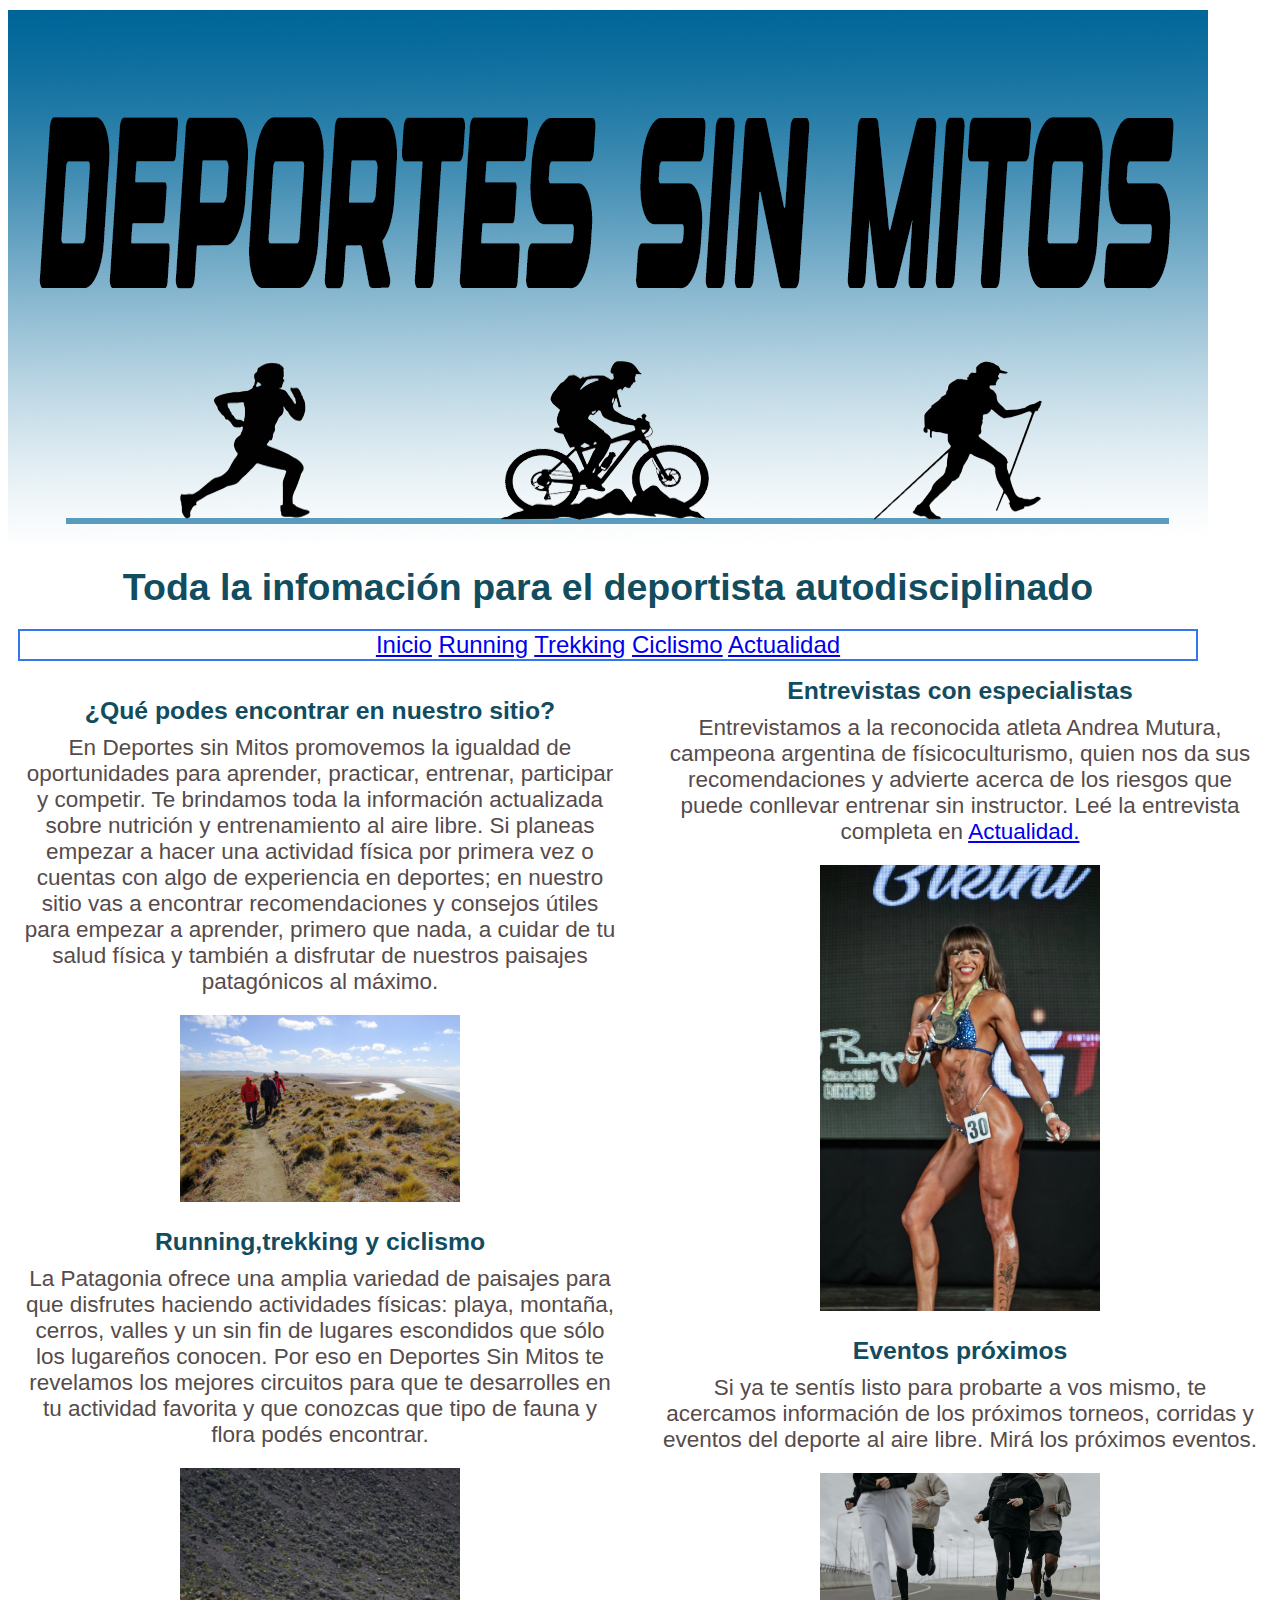
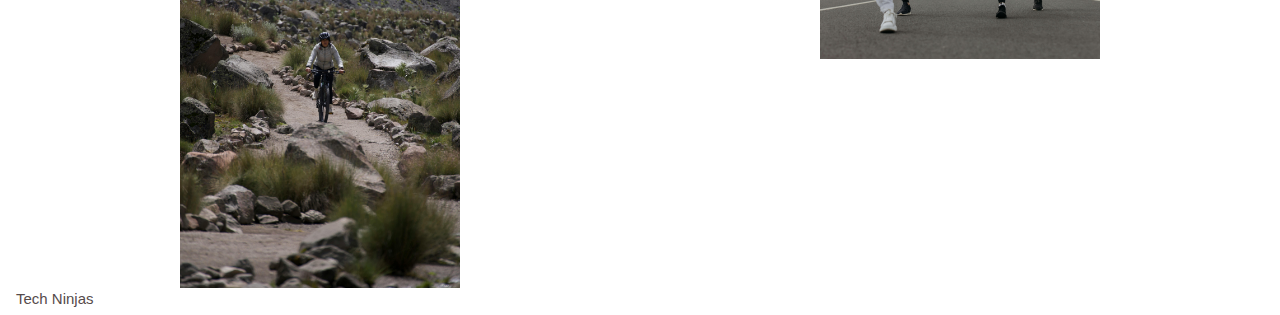
<file: index.html>
<!DOCTYPE html>
<html lang="es">
<head>
    <meta charset="UTF-8">
    <meta name="viewport" content="width=device-width, initial-scale=1.0">
    <title>Deportes sin mitos</title>
    <link rel="stylesheet" href="styles\main.css">
</head>

<body>
    <header>
        
        <div class="tope_de_pagina">
           <img width= "300" src="Imagenes Deportes sin Mitos\Tope_de_pagina.jpg"
            alt="Logo deportes sin mitos" />
        </div>
        <div class="titulo_de_pagina" style="text-align: center;">
 
            <h1>Toda la infomación para el deportista autodisciplinado</h1>
        </div>
        <div class= "barra_navegadora" style="text-align: center;">
            <nav>
            <a href="index.html">Inicio</a>
            <a href="running.html">Running</a>
            <a href="Trekking.html">Trekking</a>
            <a href="Ciclismo.html">Ciclismo</a>
            <a href="actualidad.html">Actualidad</a>

        </nav>
        </div>
    </header>
    <main>
        <div class="contenido_general" style="text-align: center;">
            <section>
            <h2>¿Qué podes encontrar en nuestro sitio?</h2>
            <p>En Deportes sin Mitos promovemos la igualdad de oportunidades para aprender, practicar, entrenar, participar y competir.
                Te brindamos toda la información actualizada sobre nutrición y entrenamiento al aire libre. Si planeas empezar a hacer una actividad física por primera vez o cuentas con algo de experiencia en deportes; en nuestro sitio vas a encontrar recomendaciones y consejos útiles para empezar a aprender, primero que nada, a cuidar de tu salud física y también a disfrutar de nuestros paisajes patagónicos al máximo.</p>
            <div class="imagenes">
                <img width="280" src="Imagenes Deportes sin Mitos\Trekking 1.jpg"
                alt="Trekking" />
            </div>
        </section>
        <section >
            <h2>Running,trekking y ciclismo</h2>
            <p>La Patagonia ofrece una amplia variedad de paisajes para que disfrutes haciendo actividades físicas: playa, montaña, cerros, valles y un sin fin de lugares escondidos que sólo los lugareños conocen. Por eso en Deportes Sin Mitos te revelamos los mejores circuitos para que te desarrolles en tu actividad favorita y que conozcas que tipo de fauna y flora podés encontrar.</p>
            <div class="imagenes">
            <img width="280" src="Imagenes Deportes sin Mitos\Ciclismo 1.jpg"
            alt="Ciclismo de montaña" />
            </div>
        </section>
        <section>
            <h2>Entrevistas con especialistas</h2>
            <p>Entrevistamos a la reconocida atleta Andrea Mutura, campeona argentina de físicoculturismo, quien nos da sus recomendaciones y advierte acerca de los riesgos que puede conllevar entrenar sin instructor. Leé la entrevista completa en <a href="actualidad.html">Actualidad.</a> </p>
            <div class="imagenes">
            <img width="280" src="Imagenes Deportes sin Mitos\Andrea Mutura 1.jpg"
            alt="Foto de Andrea Mutura" />
            </div>
        </section>
        
        <section>
            <h2>Eventos próximos</h2>
            <p> Si ya te sentís listo para probarte a vos mismo, te acercamos información de los próximos torneos, corridas y eventos del deporte al aire libre. Mirá los próximos eventos.</p>
            <div class="imagenes">
            <img width="280" src="Imagenes Deportes sin Mitos\Running 1.jpg"
            alt="Ciclismo de montaña" />
            </div>
        </section>
    </div>
    </main>
    <footer>
        <span>Tech Ninjas</span>
    </footer>
</body>
</html>
</file>
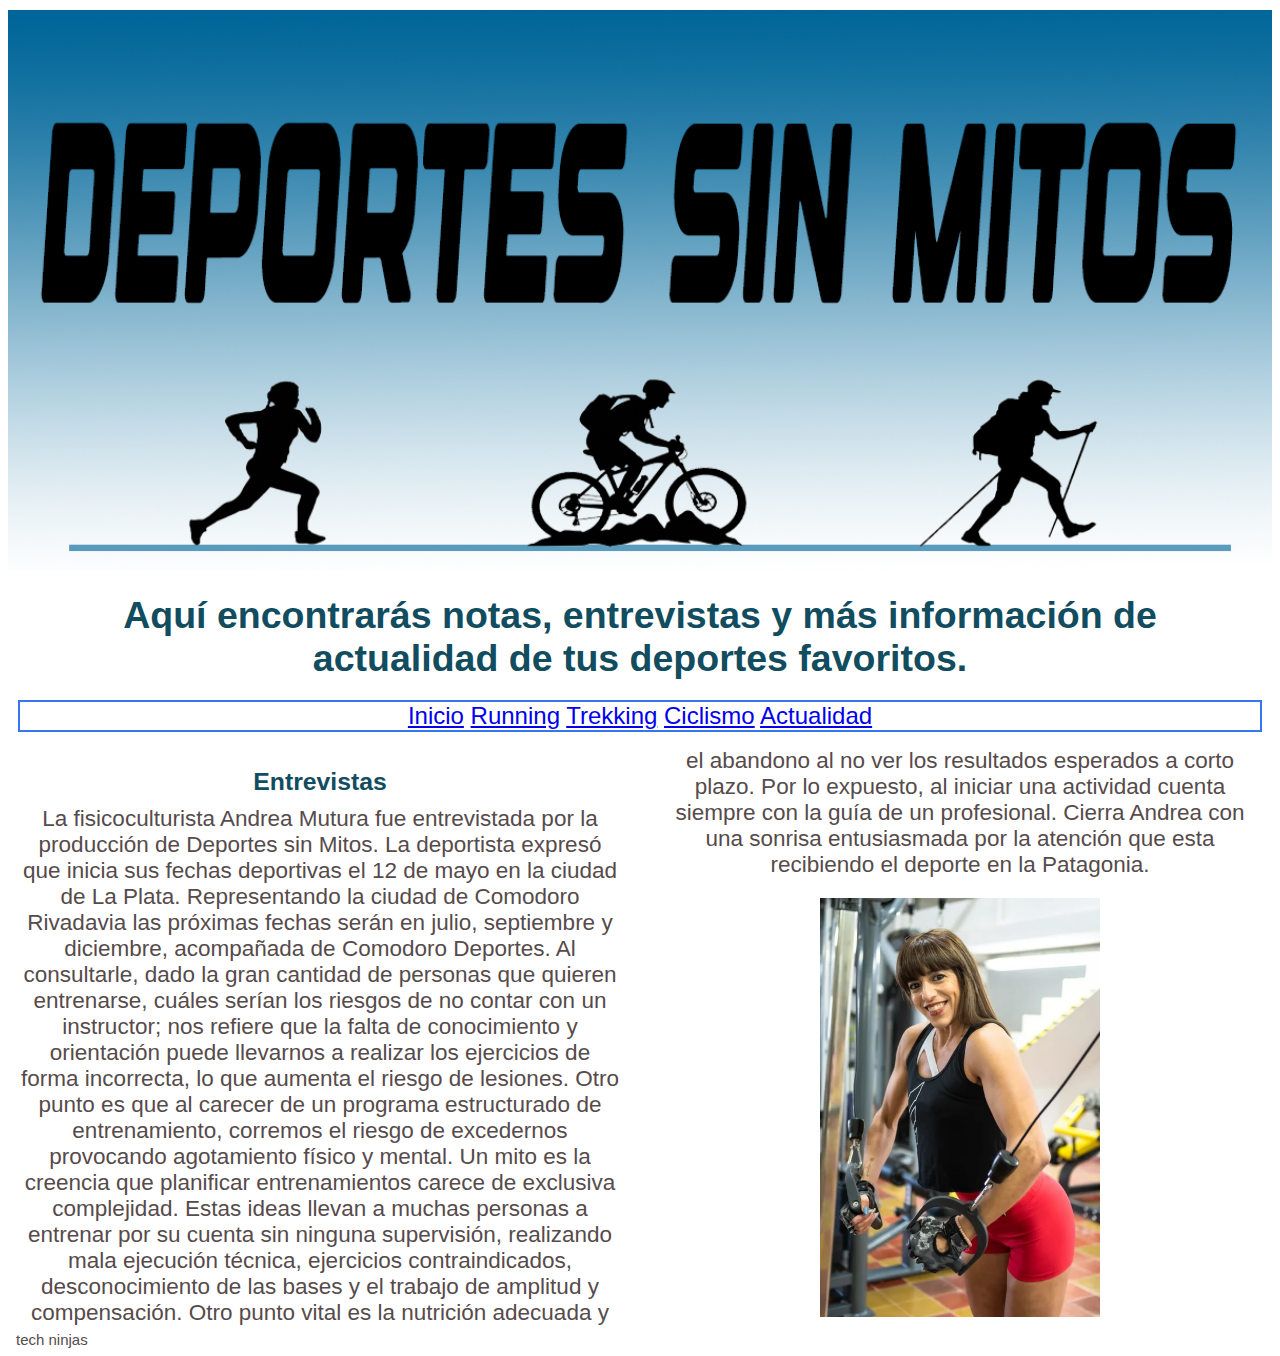
<file: actualidad.html>
<!DOCTYPE html>
<html lang="es">
<head>
    <meta charset="UTF-8">
    <meta name="viewport" content="width=device-width, initial-scale=1.0">
    <link rel="stylesheet" href="styles\main.css">
    <title>Actualidad</title>
</head>
<body>
    <header> 
        <div class="tope_de_pagina">
            <img width= "360" src="Imagenes Deportes sin Mitos\Tope_de_pagina.jpg"
             alt="Logo deportes sin mitos" />
         </div>
         <div class="titulo_de_pagina" style="text-align: center;">
  
             <h1>Aquí encontrarás notas, entrevistas y más información de actualidad de tus deportes favoritos.</h1>
         </div>
         <div class= "barra_navegadora" style="text-align: center;">
             <nav>
                <a href="index.html">Inicio</a>
                <a href="running.html">Running</a>
                <a href="Trekking.html">Trekking</a>
                <a href="Ciclismo.html">Ciclismo</a>
                <a href="actualidad.html">Actualidad</a>
    
 
         </nav>
         </div>
    </header>
    <main>
        <div class="contenido_general" style="text-align: center;">
         <section>
            <h2>Entrevistas</h2>
            <p>La fisicoculturista Andrea Mutura fue entrevistada por la producción de Deportes sin Mitos. La deportista expresó que inicia sus fechas deportivas el 12 de mayo en la ciudad de La Plata. Representando la ciudad de Comodoro Rivadavia las próximas fechas serán en julio, septiembre y diciembre, acompañada de Comodoro Deportes. Al consultarle, dado la gran cantidad de personas que quieren entrenarse, cuáles serían los riesgos de no contar con un instructor; nos refiere que la falta de conocimiento y orientación puede llevarnos a realizar los ejercicios de forma incorrecta, lo que aumenta el riesgo de lesiones. Otro punto es que al carecer de un programa estructurado de entrenamiento, corremos el riesgo de excedernos provocando agotamiento físico y mental. Un mito es la creencia que planificar entrenamientos carece de exclusiva complejidad. Estas ideas llevan a muchas personas a entrenar por su cuenta sin ninguna supervisión, realizando mala ejecución técnica, ejercicios contraindicados, desconocimiento de las bases y el trabajo de amplitud y compensación. Otro punto vital es la nutrición adecuada y el abandono al no ver los resultados esperados a corto plazo. Por lo expuesto, al iniciar una actividad cuenta siempre con la guía de un profesional. Cierra Andrea con una sonrisa entusiasmada por la atención que esta recibiendo el deporte en la Patagonia.</p>
            <div class="imagenes">
                 <img width= "280" src="Imagenes Deportes sin Mitos\Andrea Mutura 2.jpg"
                    alt="Foto de Andrea Mutura" />
            </div>   
        </section>
        </div>
    </main>
    <footer>
        <span>tech ninjas</span>
    </footer>
</body>
</html>
</file>
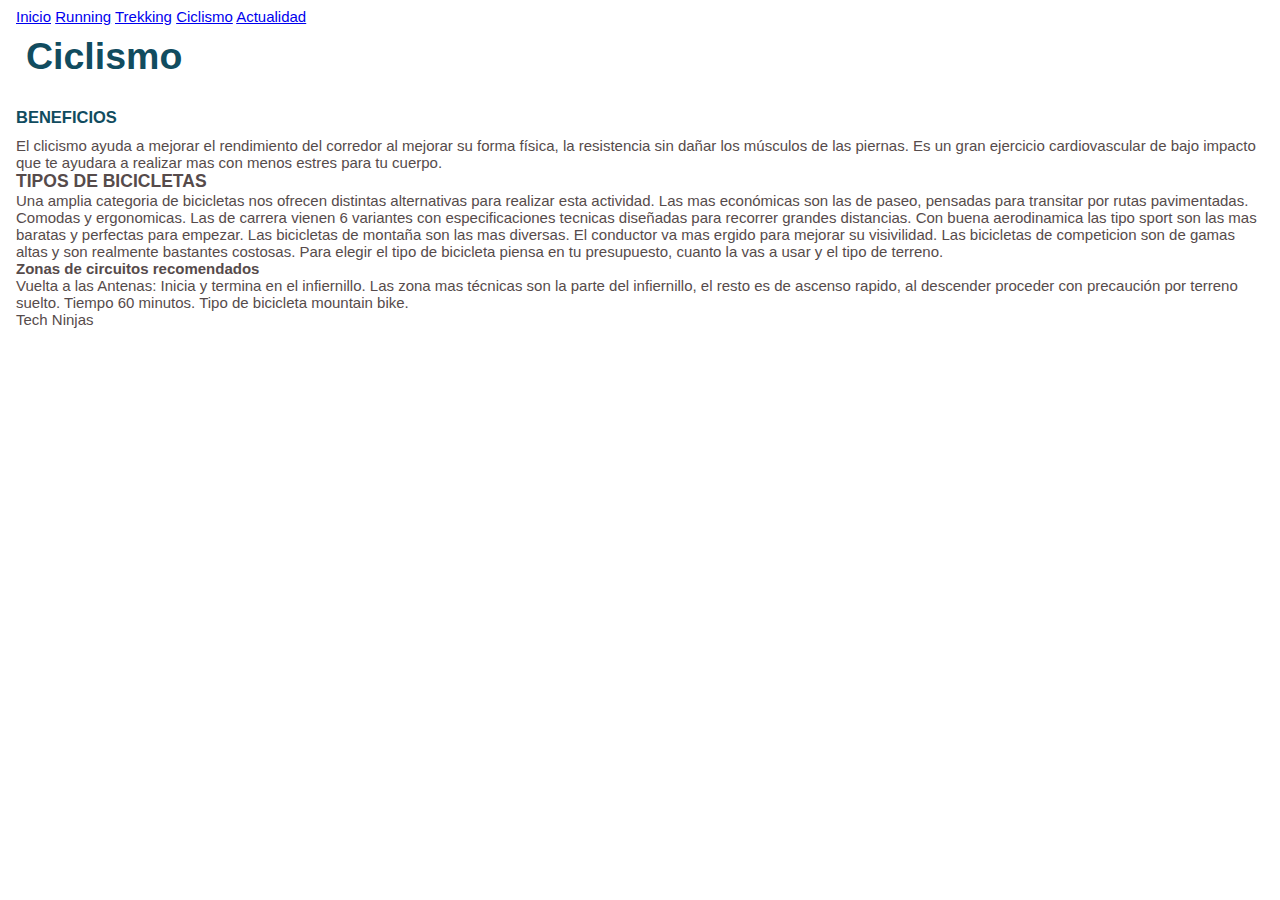
<file: Ciclismo.html>
<!DOCTYPE html>
<html lang="es">
<head>
    <meta charset="UTF-8">
    <meta name="viewport" content="width=device-width, initial-scale=1.0">
    <title>Ciclismo</title>
    <link rel="stylesheet" href="styles/main.css">
</head>

<body>
    <header>
        <nav>
            <a href="index.html">Inicio</a>
            <a href="running.html">Running</a>
            <a href="Trekking.html">Trekking</a>
            <a href="Ciclismo.html">Ciclismo</a>
            <a href="actualidad.html">Actualidad</a>


        </nav>
        <h1>Ciclismo</h1>
    </header>
    <main>
        <section>
            <h2>BENEFICIOS</h2>
            <p>El clicismo ayuda a mejorar el rendimiento del corredor al mejorar su forma física, la resistencia sin dañar los músculos de las piernas. Es un gran ejercicio cardiovascular de bajo impacto que te ayudara a realizar mas con menos estres para tu cuerpo.</p>
            <h3>TIPOS DE BICICLETAS</h3>
            <p>Una amplia categoria de bicicletas nos ofrecen distintas alternativas para realizar esta actividad. Las mas económicas son las de paseo, pensadas para transitar por rutas pavimentadas. Comodas y ergonomicas. Las de carrera vienen 6 variantes con especificaciones tecnicas diseñadas para recorrer grandes distancias. Con buena aerodinamica las tipo sport son las mas baratas y perfectas para empezar. Las bicicletas de montaña son las mas diversas. El conductor va mas ergido para mejorar su visivilidad. Las bicicletas de competicion son de gamas altas y son realmente bastantes costosas. Para elegir el tipo de bicicleta piensa en tu presupuesto, cuanto la vas a usar y el tipo de terreno.</p>
           
        </section>
        <section>
            <h4>Zonas de circuitos recomendados</h4>
            <p>Vuelta a las Antenas: Inicia y termina en el infiernillo. Las zona mas técnicas son la parte del infiernillo, el resto es de ascenso rapido, al descender proceder con precaución por terreno suelto. Tiempo 60 minutos. Tipo de bicicleta mountain bike.</p>
        </section>
    </main>
    <footer>
        <span>Tech Ninjas</span>
    </footer>
</body>
</html>
</file>
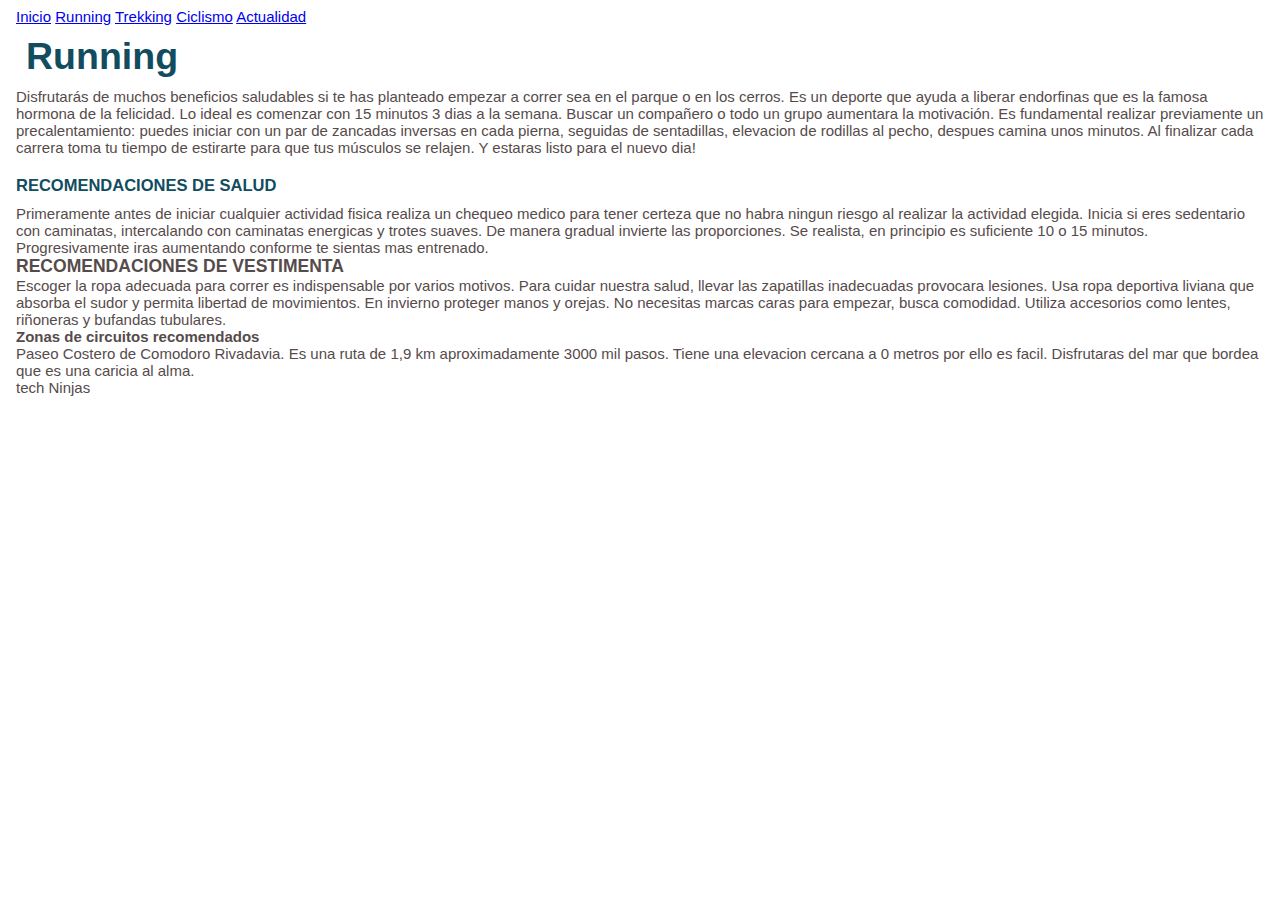
<file: running.html>
<!DOCTYPE html>
<html lang="es">
<head>
    <meta charset="UTF-8">
    <meta name="viewport" content="width=device-width, initial-scale=1.0">
    <title>Running</title>
    <link rel="stylesheet" href="styles/main.css">
</head>

<body>
    <header>
        <nav>
            <a href="index.html">Inicio</a>
            <a href="running.html">Running</a>
            <a href="Trekking.html">Trekking</a>
            <a href="Ciclismo.html">Ciclismo</a>
            <a href="actualidad.html">Actualidad</a>


        </nav>
        <h1>Running</h1>
    </header>
    <main>
        <section>

            <p>Disfrutarás de muchos beneficios saludables si te has planteado empezar a correr sea en el parque o en los cerros. Es un deporte que ayuda a liberar endorfinas que es la famosa hormona de la felicidad. Lo ideal es comenzar con 15 minutos 3 dias a la semana. Buscar un compañero o todo un grupo aumentara la motivación. Es fundamental realizar previamente un precalentamiento: puedes iniciar con un par de zancadas inversas en cada pierna, seguidas de sentadillas, elevacion de rodillas al pecho, despues camina unos minutos. Al finalizar cada carrera toma tu tiempo de estirarte para que tus músculos se relajen. Y estaras listo para el nuevo dia!</p>
            <h2>RECOMENDACIONES DE SALUD</h2>
            <p>Primeramente antes de iniciar cualquier actividad fisica realiza un chequeo medico para tener certeza que no habra ningun riesgo al realizar la actividad elegida. Inicia si eres sedentario con caminatas, intercalando con caminatas energicas y trotes suaves. De manera gradual invierte las proporciones. Se realista, en principio es suficiente 10 o 15 minutos. Progresivamente iras aumentando conforme te sientas mas entrenado.</p>
            <h3>RECOMENDACIONES DE VESTIMENTA</h3>
            <p>Escoger la ropa adecuada para correr es indispensable por varios motivos. Para cuidar nuestra salud, llevar las zapatillas inadecuadas provocara lesiones. Usa ropa deportiva liviana que absorba el sudor y permita libertad de movimientos. En invierno proteger manos y orejas. No necesitas marcas caras para empezar, busca comodidad. Utiliza accesorios como lentes, riñoneras y bufandas tubulares.</p>
           
        </section>
        <section>
            <h4>Zonas de circuitos recomendados</h4>
            <p>Paseo Costero de Comodoro Rivadavia. Es una ruta de 1,9 km aproximadamente 3000 mil pasos. Tiene una elevacion cercana a 0 metros por ello es facil. Disfrutaras del mar que bordea que es una caricia al alma.</p>
        </section>
    </main>
    <footer>
        <span>tech Ninjas</span>
    </footer>
</body>
</html>
</file>
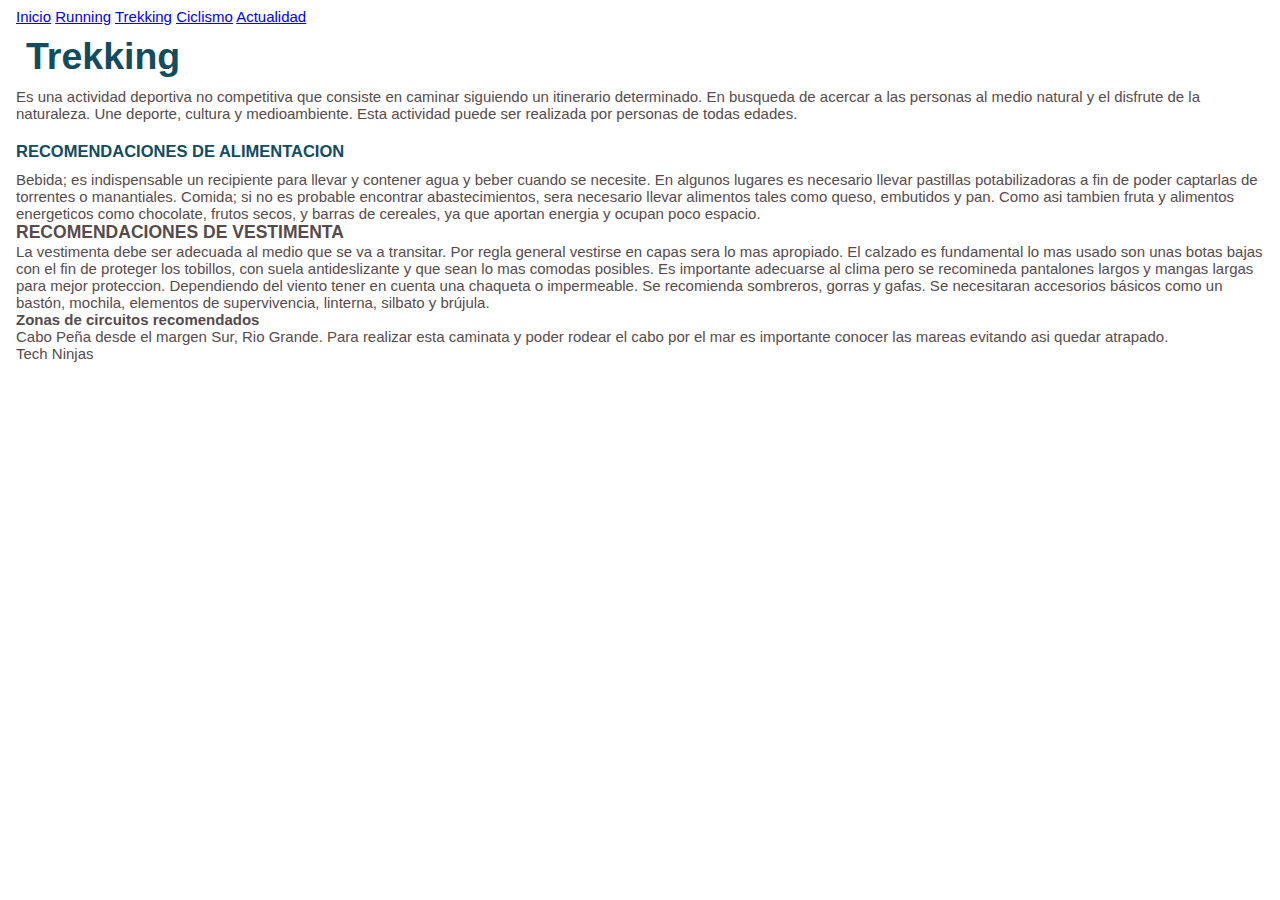
<file: Trekking.html>
<!DOCTYPE html>
<html lang="es">
<head>
    <meta charset="UTF-8">
    <meta name="viewport" content="width=device-width, initial-scale=1.0">
    <title>Trekking</title>
    <link rel="stylesheet" href="styles/main.css">
</head>

<body>
    <header>
        <nav>
            <a href="index.html">Inicio</a>
            <a href="running.html">Running</a>
            <a href="Trekking.html">Trekking</a>
            <a href="Ciclismo.html">Ciclismo</a>
            <a href="actualidad.html">Actualidad</a>


        </nav>
        <h1>Trekking</h1>
    </header>
    <main>
        <section>

            <p>Es una actividad deportiva no competitiva que consiste en caminar siguiendo un itinerario determinado. En busqueda de acercar a las personas al medio natural y el disfrute de la naturaleza. Une deporte, cultura y medioambiente. Esta actividad puede ser realizada por personas de todas edades.</p>
            <h2>RECOMENDACIONES DE ALIMENTACION</h2>
            <p>Bebida; es indispensable un recipiente para llevar y contener agua y beber cuando se necesite. En algunos lugares es necesario llevar pastillas potabilizadoras a fin de poder captarlas de torrentes o manantiales. Comida; si no es probable encontrar abastecimientos, sera necesario llevar alimentos tales como queso, embutidos y pan. Como asi tambien fruta y alimentos energeticos como chocolate, frutos secos, y barras de cereales, ya que aportan energia y ocupan poco espacio.</p>
            <h3>RECOMENDACIONES DE VESTIMENTA</h3>
            <p>La vestimenta debe ser adecuada al medio que se va a transitar. Por regla general vestirse en capas sera lo mas apropiado. El calzado es fundamental lo mas usado son unas botas bajas con el fin de proteger los tobillos, con suela antideslizante y que sean lo mas  comodas posibles. Es importante adecuarse al clima pero se recomineda pantalones largos y mangas largas para mejor proteccion. Dependiendo del viento tener en cuenta una chaqueta o impermeable. Se recomienda sombreros, gorras y gafas. Se necesitaran accesorios básicos como un bastón, mochila, elementos de supervivencia, linterna, silbato y brújula.</p>
           
        </section>
        <section>
            <h4>Zonas de circuitos recomendados</h4>
            <p>Cabo Peña desde el margen Sur, Rio Grande. Para realizar esta caminata y poder rodear el cabo por el mar es importante conocer las mareas evitando asi quedar atrapado.</p>
        </section>
    </main>
    <footer>
        <span>Tech Ninjas</span>
    </footer>
</body>
</html>
</file>
<file: styles/main.css>
*{
    margin:0;
    padding:0;}
    body {
        display: flex;
        flex-wrap: wrap;
        justify-content: space-between;
        font-family:Arial, Helvetica, sans-serif;
        color:rgb(86, 75, 75);
        padding: 8px 16px;
        font-size: 15px;   
    } 
    
    h1 {
        font-family:Arial, Helvetica, sans-serif ;
        font-weight: bold;
        color:rgb(17, 76, 95);
        font-size:25px;
        margin-top:10px;
        margin-right: 10px;
        margin-left:  10px;
        margin-bottom:10px;
    }
    
    h2 {
        font-family:Arial, Helvetica, sans-serif ;
        font-size: 20px;
        font-weight: bold;
        color:rgb(17, 76, 95);
        margin-top:20px;
        margin-bottom:10px;
        }
    
    .tope_de_pagina{margin-top:2px;
            margin-right: -8px;
            margin-left:  -8px;
            margin-bottom:20px;

    }
    .barra_navegadora{
            
            border:2px solid rgb(53, 118, 239) ; 
            font-size:14px;
            color:rgb(71, 93, 134);
            margin-top:20px;
            margin-right: 2px;
            margin-left: 2px;
            margin-bottom:20px;
    }
 
    .contenido_general{
            margin-top:20px;
            margin-bottom:20px;
            margin: -12px;
            column-count:2;
            column-gap: 40px;
            padding:8px 16px;
            }

    .imagenes{
                width:80%;
                margin-top:20px;
                margin-bottom:20px}


@media  (min-width: 320px) and (max-width: 768px) {
    .tope_de_pagina{img{width: 100%;}}
    .contenido_general{column-count:1;}
    .imagenes{width: 30%;} 
                      
}

@media (min-width: 769px) and (max-width: 1023px) {
    h2{font-size: 120%}
    h1{font-size: 250%;}
        .tope_de_pagina{img{width: 100%;}}
        .barra_navegadora {font-size:160%;}
        .contenido_general{font-size:150%;}
        .imagenes{width: 100%;}
        
}
 
@media  (min-width: 990px) and (max-width: 1400px) {
    h2{font-size: 110%}
    h1{font-size: 250%;}
        .tope_de_pagina{img{width: 100%;}}
        .barra_navegadora {font-size:160%;}
        .contenido_general{font-size:150%;}
        .imagenes{width: 100%;}
}
</file>
